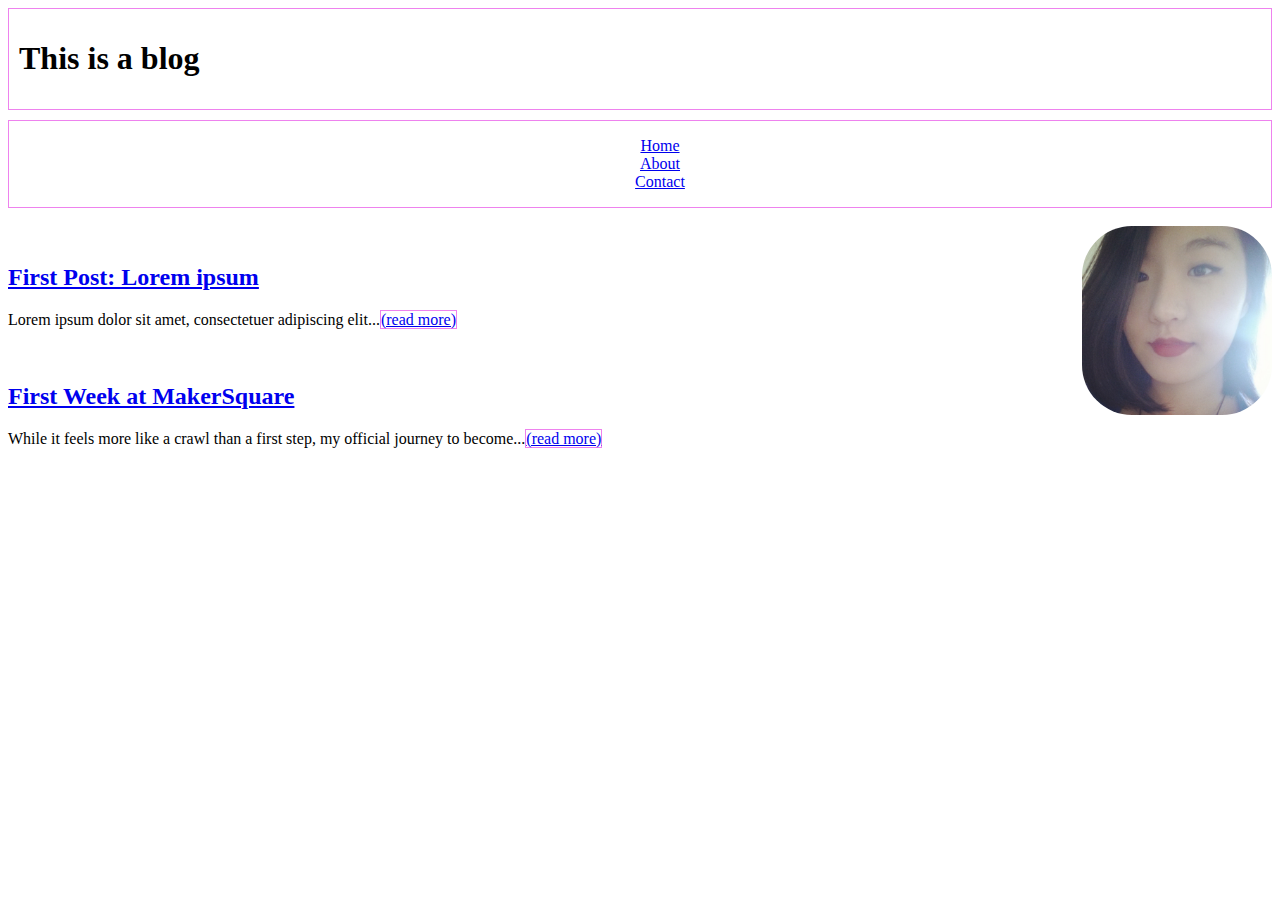
<file: index.html>
<!doctype html>
<html lang="en">
<head>
	<meta charset="utf-8">
	<title>Honey's Blog</title>
	<link rel="stylesheet" href="css/main.css">
</head>

	<!-- header/banner and navigation bar-->
<body>
	<header>
		<h1>This is a blog</h1>
	</header>
	<nav>
		<ul>
			<li><a href="index.html">Home</a></li>
			<li><a href="about.html">About</a></li>
			<li><a href="contact.html">Contact</a></li>
		</ul>
	</nav>
<br>
	<!--Profile photo and social media links (should be on right side)-->
	<div>
		<img src="images/blogpic.jpg" class="photo" height="15%" width="15%">
	</div>
<br>

<a href="posts/post1.html"><h2>First Post: Lorem ipsum</h2></a>
<p>Lorem ipsum dolor sit amet, consectetuer adipiscing elit...<span><a href ="posts/post1.html">(read more)</a></span></p>

<br>

<a href="posts/post2.html"><h2>First Week at MakerSquare</h2></a>
<p>While it feels more like a crawl than a first step, my official journey to become...<span><a href ="posts/post2.html">(read more)</a></span></p>


<script src="http://ajax.googleapis.com/ajax/libs/jquery/1.11.1/jquery.min.js"></script>
<script type="text/javascript" src="js/script.js"></script>
</body>

</html>
</file>
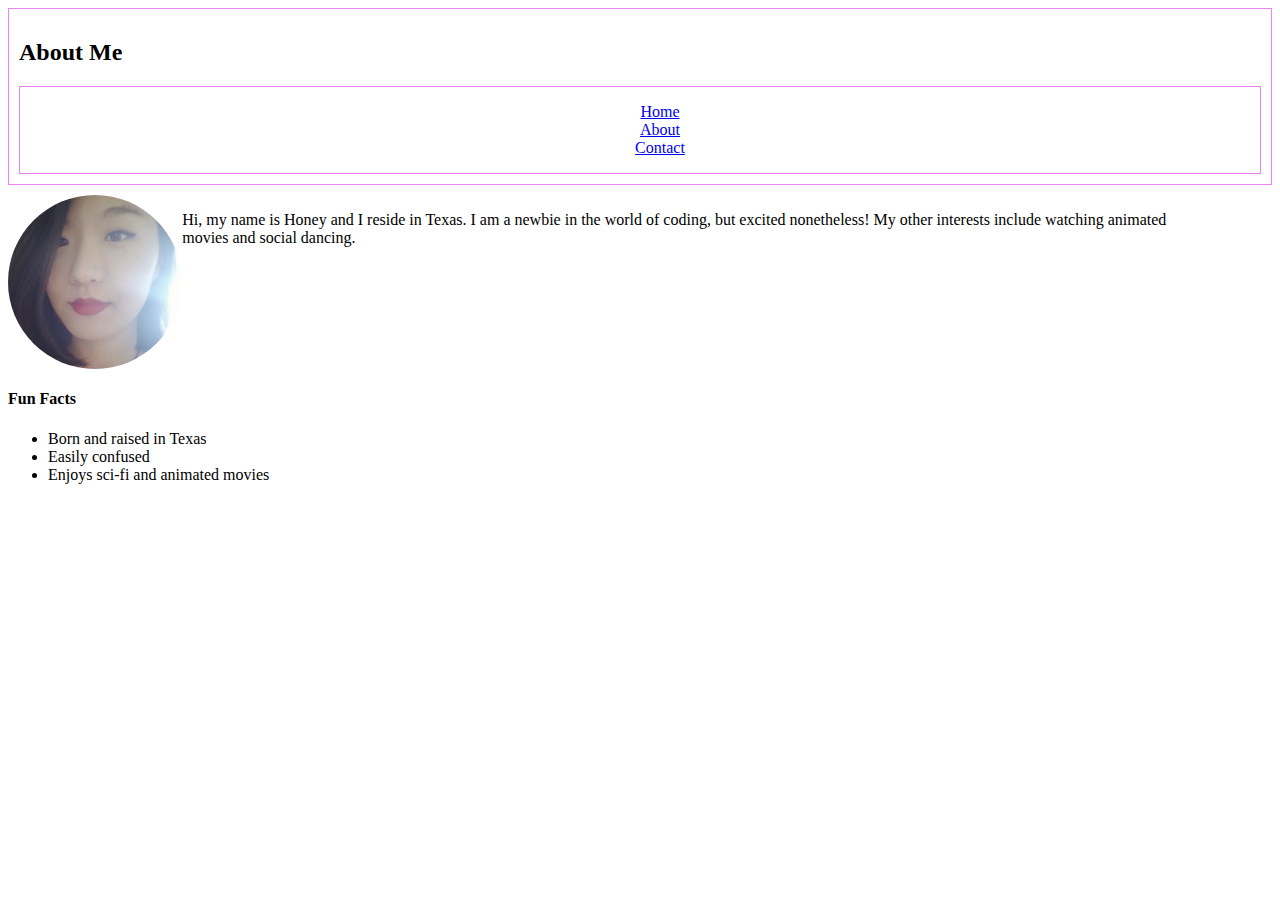
<file: about.html>
<!doctype html>
<html lang="en">
<head>
	<meta charset="utf-8">
	<title>About Me</title>
	<link rel="stylesheet" href="css/main.css">
</head>

<body>
	<header>
		<h2>About Me</h2>
		<nav>
			<ul>
				<li><a href="index.html">Home</a></li>
				<li><a href="about.html">About</a></li>
				<li><a href="contact.html">Contact</a></li>
			</ul>
		</nav>
	</header>
		<!--Picture should be rounded to a circle and bio the to the left-->
		<div class="bio">
			<img src="images/blogpic.jpg" alt="photo of honey" class="photo1" height="15%" width="15%">

			<p>Hi, my name is Honey and I reside in Texas. I am a newbie in the world of coding, but excited nonetheless! My other interests include watching animated movies and social dancing.</p>
		</div>

		<h4>Fun Facts</h4>
		<ul>
			<li>Born and raised in Texas</li>
			<li>Easily confused</li>
			<li>Enjoys sci-fi and animated movies</li>
		</ul>
	
</body>

</html>
</file>
<file: css/main.css>
/*********general*************/

.photo {
	float: right;
	border: 1.5px;
	border-radius: 50px;
}

.photo1 {
	float: left;
	border: 1.5px;
	border-radius: 100px;
}

.bio {
	display: inline-block;
}

span {
	color: purple;
	border: 1px solid violet;
}

header {
	border: 1px solid violet;
	margin: 0 0 10px 0;
	padding: 10px;
}

/**********navigation*************/
nav {
	text-align: center;
	border: 1px solid violet;
}

nav li {
	list-style: none;
/*	display: inline-block;*/
}

/*.js-test {
	background: #85144B;*/
}
</file>
